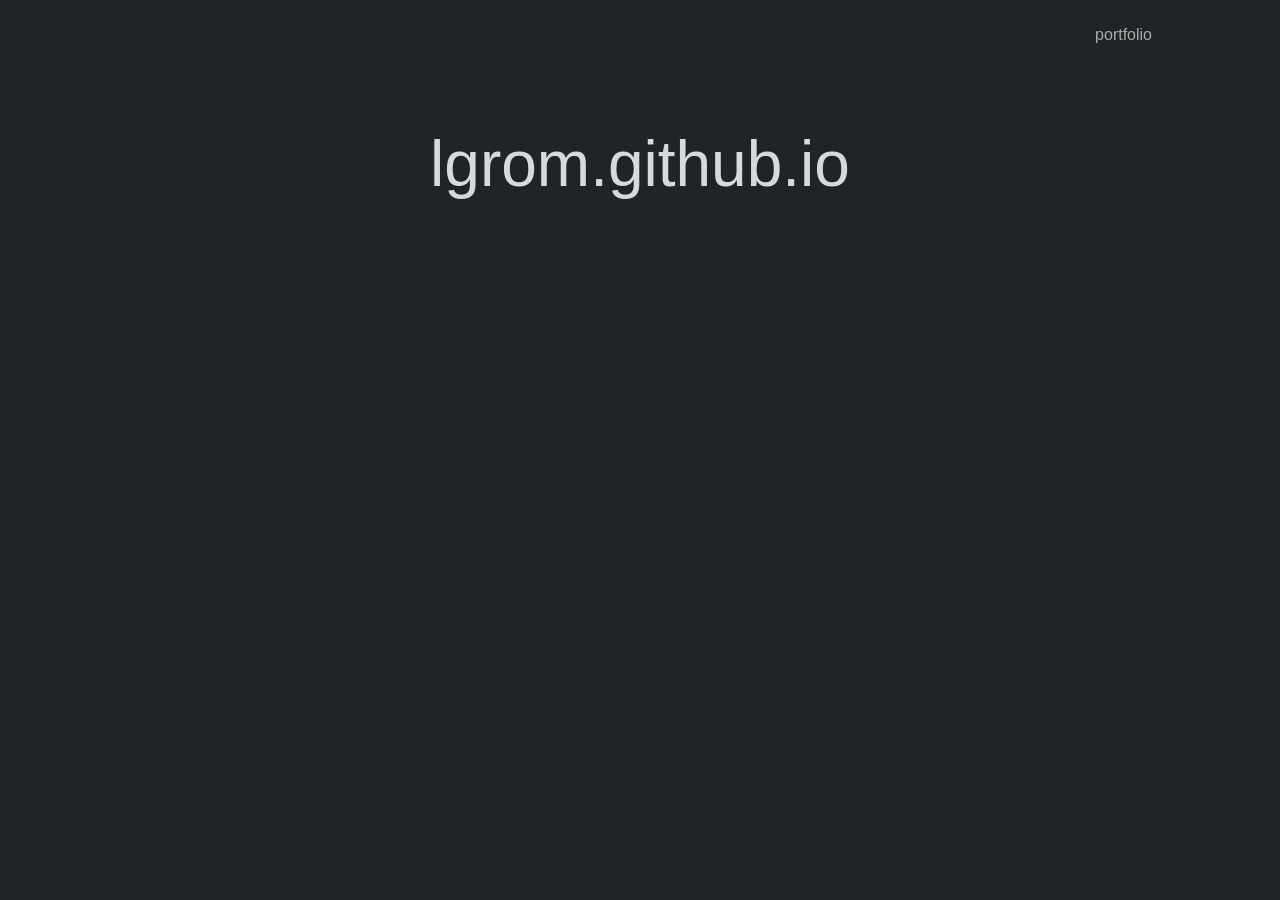
<file: index.html>
<!DOCTYPE HTML>
<html>
    <title>Grom</title>
    <link rel="icon" href="g.png" type="image/icon type">
    <link rel="stylesheet" href="style.css" />
    <script src="main.js"></script>
    <body>
        <div class="wrapper">
            <div class="header" id="portfolio">
                <a href="portfolio/">portfolio</a>
            </div>
            <div class="mid">
                <p id="websitename">lgrom.github.io</p>
            </div>
        </div>
    </body>
</html>
<!--
    >>> Todo:

    - Put 'lgrom.github.io' to top left corner
    - Make website name be Grom
    - Make header a different color from body
-->
</file>
<file: style.css>
a:link {
  color: #aaaaaa;
  text-decoration: none;
}

a:hover {
  color: #cbcbcb;
  text-decoration: none;
}

a:active {
  color: #777777;
  text-decoration: none;
}

a:visited {
  color: #aaaaaa;
  text-decoration: none;
}

body, html {
  height: 100%;
  width: 100%;
  margin: 0
}

body {
  background:#1f2427;
  font-family: Verdana, Geneva, Tahoma, sans-serif;
  color: #d7d9db;

  /* hide scrollbar in firefox */
  scrollbar-width: none
}

/* hide scrollbar in chrome, safari, and opera */
body::-webkit-scrollbar {
  display: none
}

.wrapper {
  display: grid;
  min-height: 100vh;
  grid-template-columns: 100%;
  grid-template-rows: 7% 5fr;
  grid-template-areas: 
    "header"
    "mid"
}

.header {
  grid-area: header
}

.mid {
  grid-area: mid
}

#websitename {
  font-size: 64px;
  text-align: center;
  font-size: var(size)
}

#portfolio {
  color: #5c646d;
  text-align: right;
  margin-top: 2%;
  margin-right: 10%
}
</file>
